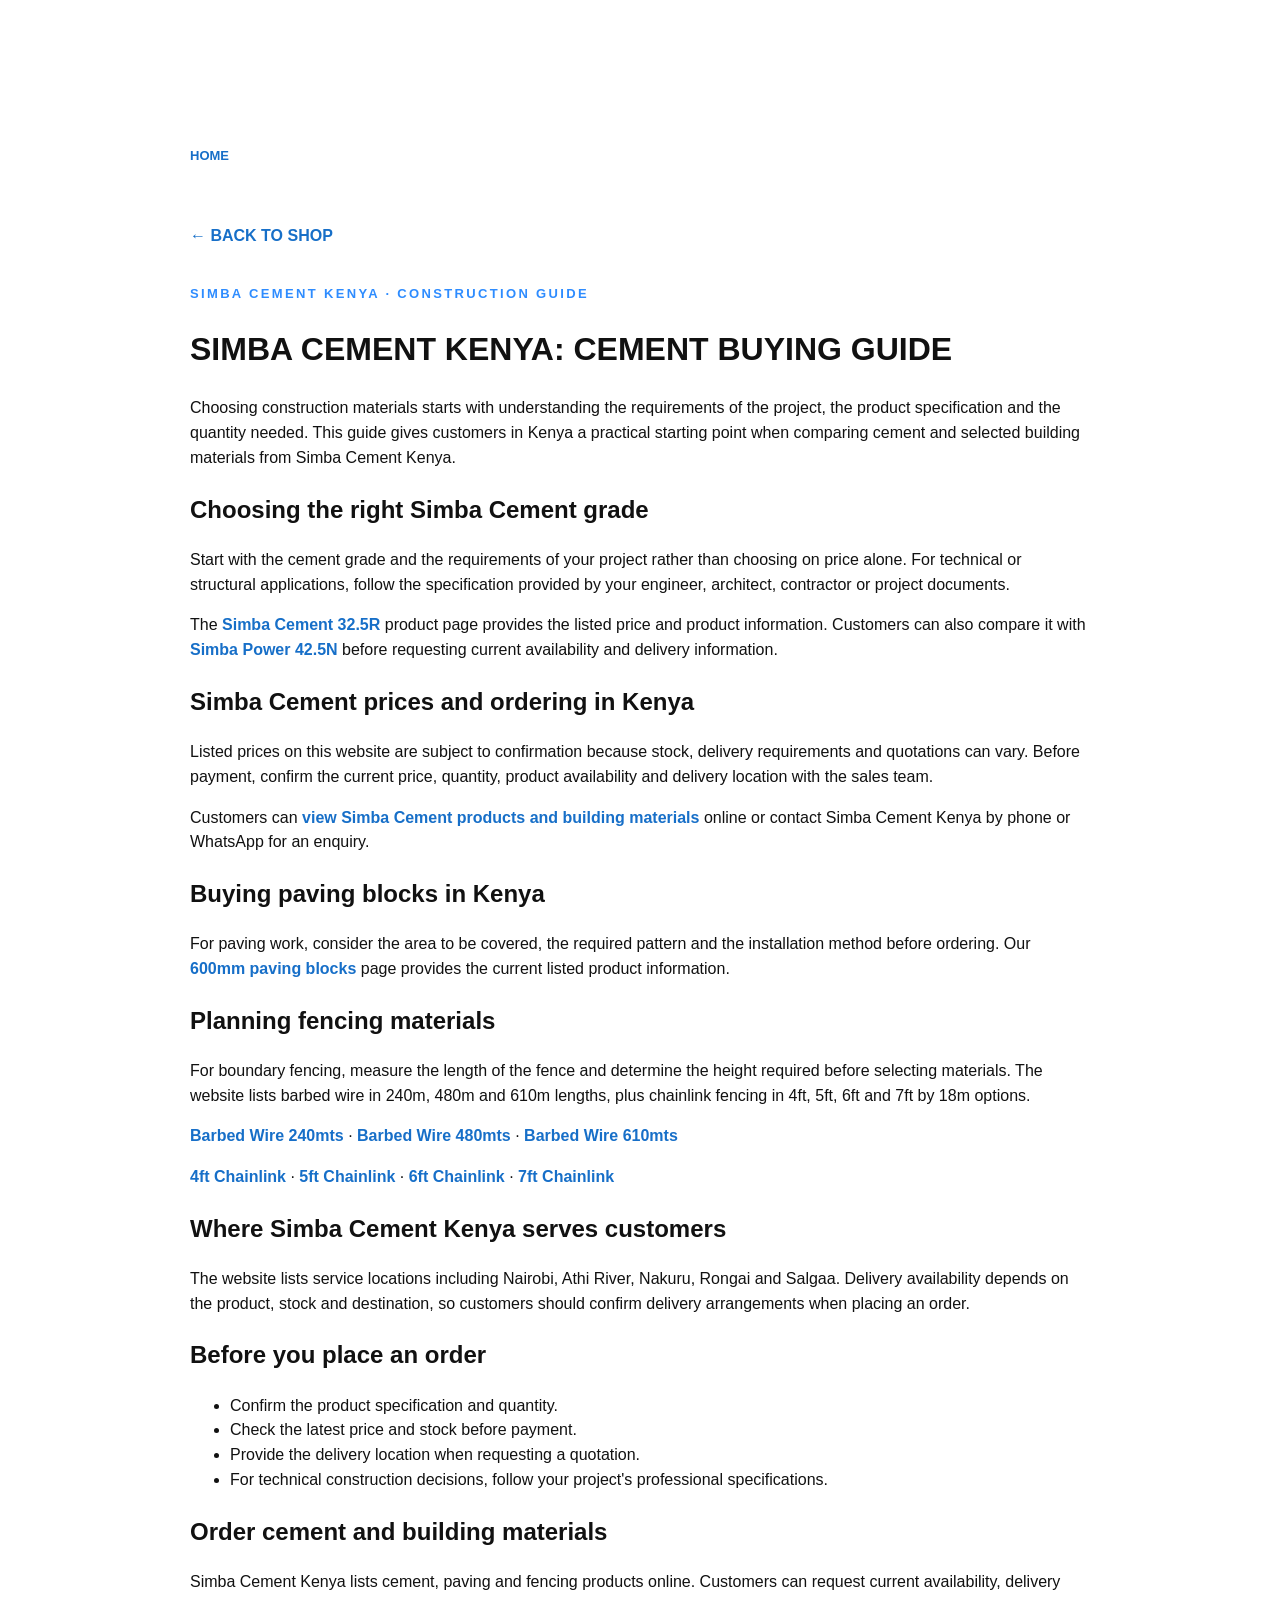
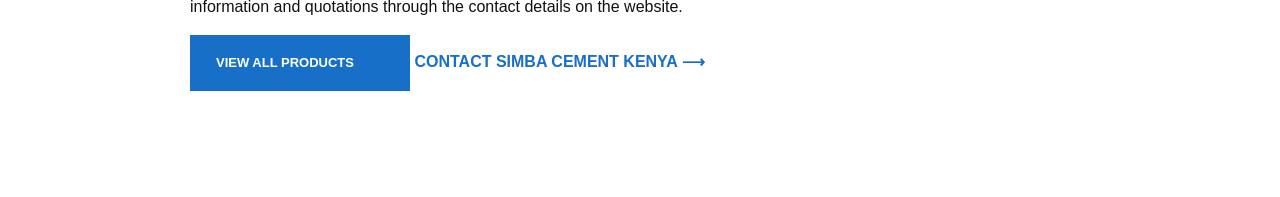
<file: guides/cement-and-building-materials-kenya/index.html>
<!doctype html>
<html lang="en">
<head>
  <script async src="https://www.googletagmanager.com/gtm.js?id=GTM-NK6LSH38"></script>
  <script>
    window.dataLayer = window.dataLayer || [];
    function gtag(){dataLayer.push(arguments);}
    gtag('js', new Date());
  </script>

<meta charset="utf-8">
<meta name="viewport" content="width=device-width,initial-scale=1">
<title>Simba Cement Kenya | Cement Buying Guide</title>
<meta name="description" content="A practical Simba Cement Kenya buying guide: compare Simba Cement grades, check prices and plan cement and building material purchases in Kenya.">
<meta name="robots" content="index, follow, max-image-preview:large, max-snippet:-1, max-video-preview:-1">
<link rel="canonical" href="https://simbakenyacement.com/guides/cement-and-building-materials-kenya/">
<meta property="og:site_name" content="Simba Cement Kenya">
<meta property="og:title" content="Simba Cement Kenya Guide | Cement & Building Materials">
<meta property="og:description" content="A practical Kenya construction guide covering cement grades, building materials, quantities, prices and ordering.">
<meta property="og:type" content="article">
<meta property="og:url" content="https://simbakenyacement.com/guides/cement-and-building-materials-kenya/">
<meta property="og:image" content="https://i.postimg.cc/286xZtNL/Screenshot-2026-09-02-151638.png">
<meta name="twitter:card" content="summary_large_image">
<meta name="twitter:title" content="Simba Cement Kenya Guide | Cement & Building Materials">
<meta name="twitter:description" content="A practical Kenya construction guide covering cement grades, building materials, quantities, prices and ordering.">
<meta name="twitter:url" content="https://simbakenyacement.com/guides/cement-and-building-materials-kenya/">
<meta name="twitter:image" content="https://i.postimg.cc/286xZtNL/Screenshot-2026-09-02-151638.png">
<link rel="stylesheet" href="../../../style.css">
<script type="application/ld+json">{"@context":"https://schema.org","@graph":[{"@type":"Article","@id":"https://simbakenyacement.com/guides/cement-and-building-materials-kenya/#article","headline":"Simba Cement Kenya Guide | Cement & Building Materials","description":"A practical guide to choosing cement and selected building materials in Kenya.","author":{"@type":"Organization","name":"Simba Cement Kenya","url":"https://simbakenyacement.com/"},"publisher":{"@type":"Organization","name":"Simba Cement Kenya","url":"https://simbakenyacement.com/","logo":{"@type":"ImageObject","url":"https://i.postimg.cc/286xZtNL/Screenshot-2026-09-02-151638.png"}},"mainEntityOfPage":{"@id":"https://simbakenyacement.com/guides/cement-and-building-materials-kenya/"},"inLanguage":"en"},{"@type":"BreadcrumbList","itemListElement":[{"@type":"ListItem","position":1,"name":"Home","item":"https://simbakenyacement.com/"},{"@type":"ListItem","position":2,"name":"Cement & Building Materials Guide","item":"https://simbakenyacement.com/guides/cement-and-building-materials-kenya/"}]}]}</script>
</head>
<body>
<main class="section"><div class="container" style="max-width:900px">
<nav aria-label="Breadcrumb" style="margin-bottom:18px"><a class="text-link" href="https://simbakenyacement.com/">HOME</a> <span aria-hidden="true">›</span> <span>CEMENT &amp; BUILDING MATERIALS GUIDE</span></nav>
<a class="text-link" href="../../shop.html">← BACK TO SHOP</a>
<p class="eyebrow red" style="margin-top:35px">SIMBA CEMENT KENYA · CONSTRUCTION GUIDE</p>
<h1>SIMBA CEMENT KENYA: CEMENT BUYING GUIDE</h1>
<p>Choosing construction materials starts with understanding the requirements of the project, the product specification and the quantity needed. This guide gives customers in Kenya a practical starting point when comparing cement and selected building materials from Simba Cement Kenya.</p>
<h2>Choosing the right Simba Cement grade</h2>
<p>Start with the cement grade and the requirements of your project rather than choosing on price alone. For technical or structural applications, follow the specification provided by your engineer, architect, contractor or project documents.</p>
<p>The <a class="text-link" href="../../product/simba-cement-32-5r/">Simba Cement 32.5R</a> product page provides the listed price and product information. Customers can also compare it with <a class="text-link" href="../../product/simba-power-42-5n/">Simba Power 42.5N</a> before requesting current availability and delivery information.</p>
<h2>Simba Cement prices and ordering in Kenya</h2>
<p>Listed prices on this website are subject to confirmation because stock, delivery requirements and quotations can vary. Before payment, confirm the current price, quantity, product availability and delivery location with the sales team.</p>
<p>Customers can <a class="text-link" href="../../shop.html">view Simba Cement products and building materials</a> online or contact Simba Cement Kenya by phone or WhatsApp for an enquiry.</p>
<h2>Buying paving blocks in Kenya</h2>
<p>For paving work, consider the area to be covered, the required pattern and the installation method before ordering. Our <a class="text-link" href="../../product/paving-blocks-600mm/">600mm paving blocks</a> page provides the current listed product information.</p>
<h2>Planning fencing materials</h2>
<p>For boundary fencing, measure the length of the fence and determine the height required before selecting materials. The website lists barbed wire in 240m, 480m and 610m lengths, plus chainlink fencing in 4ft, 5ft, 6ft and 7ft by 18m options.</p>
<p><a class="text-link" href="../../product/barbed-wire-240mts/">Barbed Wire 240mts</a> · <a class="text-link" href="../../product/barbed-wire-480mts/">Barbed Wire 480mts</a> · <a class="text-link" href="../../product/barbed-wire-610mts/">Barbed Wire 610mts</a></p>
<p><a class="text-link" href="../../product/chainlink-4ftx18mts/">4ft Chainlink</a> · <a class="text-link" href="../../product/chainlink-5ftx18mts/">5ft Chainlink</a> · <a class="text-link" href="../../product/chainlink-6ftx18mts/">6ft Chainlink</a> · <a class="text-link" href="../../product/chainlink-7ftx18mts/">7ft Chainlink</a></p>
<h2>Where Simba Cement Kenya serves customers</h2>
<p>The website lists service locations including Nairobi, Athi River, Nakuru, Rongai and Salgaa. Delivery availability depends on the product, stock and destination, so customers should confirm delivery arrangements when placing an order.</p>
<h2>Before you place an order</h2>
<ul><li>Confirm the product specification and quantity.</li><li>Check the latest price and stock before payment.</li><li>Provide the delivery location when requesting a quotation.</li><li>For technical construction decisions, follow your project's professional specifications.</li></ul>
<h2>Order cement and building materials</h2>
<p>Simba Cement Kenya lists cement, paving and fencing products online. Customers can request current availability, delivery information and quotations through the contact details on the website.</p>
<p><a class="btn primary" href="../../shop.html">VIEW ALL PRODUCTS</a> <a class="text-link" href="../../index.html#contact">CONTACT SIMBA CEMENT KENYA ⟶</a></p>
</div></main>
</body></html>
</file>
<file: style.css>
*{box-sizing:border-box}html{scroll-behavior:smooth}body{margin:0;font-family:Arial,Helvetica,sans-serif;color:#111;background:#fff;line-height:1.55}a{text-decoration:none;color:inherit}.container{width:min(1320px,94%);margin:auto}.topbar{background:#071b31;color:#fff;font-size:13px;font-weight:700}.topbar-inner{min-height:48px;display:flex;align-items:center;justify-content:space-between;gap:20px}.top-left,.socials{display:flex;align-items:center;gap:18px}.topbar a:hover{opacity:.8}.socials{font-size:17px}.nav-wrap{background:#080d12;border-bottom:1px solid #28313a;position:relative;z-index:20}.nav{height:100px;display:flex;align-items:center;justify-content:space-between}.brand{display:flex;align-items:center;min-width:205px}.brand-logo{width:145px;height:78px;object-fit:contain;display:block}nav{display:flex;align-items:center;gap:34px;font-size:13px;font-weight:900;white-space:nowrap;color:#fff}nav a{height:100px;display:flex;align-items:center;position:relative}nav a:hover,nav a.active{color:#2e8cff}nav a.active:after{content:"";position:absolute;height:3px;background:#2e8cff;left:0;right:0;bottom:0}.cart-btn{border:0;background:#111820;color:#fff;border-radius:50%;width:52px;height:52px;font-size:17px;cursor:pointer;position:relative;box-shadow:0 0 0 1px #3c4854}.cart-btn span{position:absolute;right:-2px;top:-2px;background:#2e8cff;border-radius:50%;width:21px;height:21px;display:grid;place-items:center;font-size:11px}.mobile-menu{display:none;border:0;background:#111820;color:#fff;border-radius:4px;padding:10px 13px;font-size:20px}.hero{height:590px;position:relative;overflow:hidden;display:flex;align-items:center;background:#080d12}.hero-carousel{position:absolute;inset:0;overflow:hidden;background:#111820}.hero-slide{position:absolute;inset:0;background-size:cover;background-position:center;opacity:0;transform:scale(1.03);transition:opacity 1s ease,transform 6s ease}.hero-slide.active{opacity:1;transform:scale(1)}.hero-overlay{position:absolute;inset:0;background:linear-gradient(90deg,rgba(4,10,16,.96) 0%,rgba(4,10,16,.86) 28%,rgba(4,10,16,.45) 53%,rgba(4,10,16,.10) 82%,rgba(4,10,16,.18) 100%);z-index:1}.hero-content{position:relative;z-index:3;color:#fff}.hero .eyebrow{color:#aeb9c5}.eyebrow{font-size:13px;letter-spacing:.18em;font-weight:900;margin:0 0 18px}.hero h1{font-size:clamp(54px,6.3vw,94px);line-height:.94;letter-spacing:-.045em;margin:0;max-width:950px;font-weight:950}.hero h1 span{color:#2e8cff}.hero-lead{font-size:19px;max-width:700px;margin:26px 0 27px;color:#e4e9ee}.actions,.contact-actions{display:flex;gap:18px}.btn{display:inline-flex;align-items:center;justify-content:space-between;gap:34px;min-width:220px;padding:17px 25px;border:1px solid #2e8cff;font-size:13px;font-weight:900;cursor:pointer}.btn b{font-size:22px}.btn.primary{background:#176fc8;color:#fff;border-color:#176fc8}.btn.white{background:rgba(10,18,27,.68);color:#fff;border-color:#71808e}.hero-dots{position:absolute;z-index:4;right:34px;bottom:28px;display:flex;gap:9px}.hero-dot{width:9px;height:9px;padding:0;border:1px solid #fff;background:transparent;border-radius:50%;cursor:pointer}.hero-dot.active{width:28px;border-radius:8px;background:#2e8cff;border-color:#2e8cff}.section{padding:90px 0}.products-section{background:#0e151c;color:#fff}.section-title{text-align:center;margin-bottom:48px}.section-title .red,.red{color:#2e8cff}.section-title h2{font-size:clamp(35px,4vw,54px);line-height:1.05;margin:0;font-weight:950}.section-title i{display:block;width:58px;height:3px;background:#2e8cff;margin:17px auto}.section-title>p:last-child{color:#aeb8c1;margin:0;font-size:16px}.products{display:grid;grid-template-columns:repeat(5,minmax(0,1fr));gap:10px}.product{background:#18222c;border:1px solid #354452;box-shadow:0 8px 25px rgba(0,0,0,.18);padding:14px;display:flex;flex-direction:column;min-height:360px;border-radius:5px}.product-image{height:200px;background:#eef1f3;display:grid;place-items:center;margin-bottom:12px;position:relative;overflow:hidden;padding:8px;border-radius:4px}.product-image img{width:100%;height:100%;max-width:100%;max-height:100%;object-fit:contain;display:block;position:relative;z-index:2}.product-image-wire{height:235px!important;display:flex!important;align-items:center!important;justify-content:center!important;overflow:hidden!important;padding:8px!important}.product-image-wire img{width:100%!important;height:100%!important;max-width:100%!important;max-height:100%!important;object-fit:contain!important;object-position:center!important}.bag{font-size:24px;font-weight:950;border:4px solid #222;padding:22px 14px;background:#fff;transform:rotate(-3deg);position:relative;z-index:1}.product h3{font-size:16px;line-height:1.3;margin:0}.product p{color:#b8c0c8;font-size:12px;line-height:1.4;margin:5px 0 10px}.price{font-weight:950;font-size:15px;color:#2e8cff;margin-top:auto}.add{margin-top:10px;width:100%;background:#176fc8;color:#fff;border:0;padding:11px 8px;font-weight:900;cursor:pointer;border-radius:2px}.price-note{text-align:center;color:#aeb8c1;font-size:12px;margin-top:28px}.split-section{display:grid;grid-template-columns:1fr 1fr;min-height:510px}.split-photo{background:#dfe5e9;position:relative;overflow:hidden;display:flex;align-items:center;justify-content:center}.split-photo:before,.split-photo:after{display:none}.about-photo{width:100%;height:100%;min-height:510px;display:block;object-fit:contain;object-position:center;background:#dfe5e9}.photo-badge{position:absolute;z-index:2;left:12%;bottom:12%;background:#176fc8;color:#fff;padding:22px 28px;font-size:28px;font-weight:950;line-height:.85}.photo-badge small{font-size:8px;letter-spacing:.15em}.split-copy{padding:90px 9%;display:flex;flex-direction:column;justify-content:center;background:#f2f4f6}.split-copy h2,.quality h2,.contact h2,.simple-section h2,.reviews h2{font-size:clamp(38px,4.6vw,62px);line-height:.98;margin:0 0 22px;font-weight:950}.split-copy>p:not(.eyebrow){max-width:570px;color:#5e6974;font-size:17px}.text-link{color:#176fc8;font-weight:900;margin-top:16px}.solutions{padding:90px 0;background:#dfe4e8}.solution-grid{display:grid;grid-template-columns:repeat(3,1fr);gap:1px;background:#8b98a4}.solution-grid article{background:#f7f8f9;padding:35px}.solution-grid span{color:#176fc8;font-size:14px;font-weight:900}.solution-grid h3{font-size:21px;margin:16px 0 8px}.solution-grid p{color:#68737d;font-size:14px}.simple-section{background:#f5f6f7}.simple-section>div>p:last-child{color:#66727d;font-size:18px}.reviews{padding:90px 0;background:#e5e9ec}.reviews-layout{display:grid;grid-template-columns:1.5fr .9fr;gap:55px;align-items:start}.review-list{display:grid;grid-template-columns:repeat(3,1fr);gap:16px}.review-card{background:#fff;border:1px solid #d2d8dd;padding:26px;min-height:220px;box-shadow:0 8px 24px rgba(0,0,0,.07)}.review-stars{color:#176fc8;font-size:21px;letter-spacing:2px;margin-bottom:14px}.review-card p{color:#56616b;font-size:15px;line-height:1.65;margin:0 0 22px}.review-card strong{font-size:13px;color:#111820}.review-form-box{background:#0d1721;color:#fff;padding:34px;border-top:4px solid #176fc8;box-shadow:0 12px 30px rgba(0,0,0,.14)}.review-form-box h3{font-size:30px;line-height:1;margin:0 0 10px;font-weight:950}.review-note{color:#aeb8c1;font-size:14px;margin:0 0 22px}.review-form-box form{display:grid;gap:10px}.review-form-box input,.review-form-box select,.review-form-box textarea{width:100%;border:1px solid #45515c;background:#18222c;color:#fff;padding:13px;font:inherit;border-radius:2px}.review-form-box input::placeholder,.review-form-box textarea::placeholder{color:#9ca8b2}.review-form-box textarea{min-height:120px;resize:vertical}.review-thankyou{display:none;margin-top:16px;background:#eaf5ff;color:#0d4c7d;padding:15px;border-left:4px solid #176fc8;font-size:14px;line-height:1.5}.review-thankyou.show{display:block}.review-form-box .btn{border:0}.contact{background:#176fc8;color:#fff;padding:90px 0}.contact .eyebrow{color:#d8ebff}.contact-grid{display:grid;grid-template-columns:1fr 1fr;gap:90px;align-items:center}.contact h2{margin-bottom:18px}.contact-grid>div>p:not(.eyebrow){color:#dcecff;font-size:18px;max-width:530px}.contact .primary{background:#fff;color:#176fc8;border-color:#fff}.dark-btn{background:#0d1721;color:#fff;border-color:#0d1721}.contact-box{border-top:1px solid rgba(255,255,255,.45)}.contact-box>div{display:flex;justify-content:space-between;gap:20px;padding:21px 0;border-bottom:1px solid rgba(255,255,255,.35)}.contact-box span{color:#d8ebff;font-size:12px;font-weight:900}.contact-box strong{font-size:16px;text-align:right}footer{background:#080d12;color:#9aa6b0;padding:55px 0 0}.footer-grid{display:grid;grid-template-columns:1.3fr 1fr 1.3fr;gap:60px;padding-bottom:45px}.footer-grid>div{display:flex;flex-direction:column;gap:9px}.footer-grid strong{color:#fff;font-size:13px}.footer-logo{width:150px;height:auto;object-fit:contain;display:block}.footer-grid p{margin:0}.footer-grid a:hover{color:#fff}.footer-bottom{border-top:1px solid #2c3741;padding:20px 3%;text-align:center;font-size:12px}.cart-panel{position:fixed;inset:0;z-index:50;pointer-events:none}.cart-panel.open{pointer-events:auto}.cart-overlay{position:absolute;inset:0;background:rgba(0,0,0,.65);opacity:0;transition:.25s}.cart-panel.open .cart-overlay{opacity:1}.cart-panel aside{position:absolute;right:0;top:0;height:100%;width:min(470px,100%);background:#fff;padding:28px;transform:translateX(100%);transition:.3s;overflow:auto}.cart-panel.open aside{transform:translateX(0)}.cart-head{display:flex;justify-content:space-between;align-items:center;border-bottom:1px solid #ddd}.cart-head button{font-size:30px;border:0;background:none;cursor:pointer}.cart-item{display:grid;grid-template-columns:1fr auto;gap:12px;padding:18px 0;border-bottom:1px solid #ddd}.cart-item h4{margin:0}.qty{display:flex;align-items:center;gap:10px;margin-top:7px}.qty button{width:28px;height:28px;border:1px solid #ccc;background:#fff;cursor:pointer}.remove{border:0;background:none;color:#888;cursor:pointer}.cart-total{display:flex;justify-content:space-between;font-size:20px;padding:22px 0}.cart-panel form{display:grid;gap:10px}.cart-panel input,.cart-panel textarea{width:100%;border:1px solid #ccc;padding:13px;font:inherit}.cart-panel textarea{min-height:85px}.cart-panel h3{margin:4px 0}.full{width:100%;justify-content:center}@media(max-width:1050px){nav{gap:18px;font-size:11px}.brand{min-width:170px}.top-left span:nth-child(2),.top-left span:nth-child(3){display:none}.products{grid-template-columns:repeat(3,minmax(0,1fr))}.product-image{height:190px}.reviews-layout{grid-template-columns:1fr}.review-list{grid-template-columns:repeat(3,1fr)}}@media(max-width:800px){.topbar{display:none}.nav{height:75px}.mobile-menu{display:block}nav{display:none}.menu-open nav{display:flex;position:absolute;top:75px;left:0;right:0;background:#080d12;flex-direction:column;align-items:flex-start;padding:18px 5%;gap:0;border-bottom:1px solid #28313a;box-shadow:0 10px 20px rgba(0,0,0,.35)}.menu-open nav a{height:auto;padding:13px 0;width:100%}.menu-open nav a.active:after{display:none}.menu-open .cart-btn{margin:10px 0}.hero{height:600px}.hero-overlay{background:linear-gradient(90deg,rgba(4,10,16,.96),rgba(4,10,16,.68))}.hero h1{font-size:54px}.hero-lead{font-size:16px;max-width:500px}.hero-dots{right:50%;transform:translateX(50%);bottom:18px}.products{grid-template-columns:1fr 1fr}.split-section,.quality-grid,.contact-grid{grid-template-columns:1fr}.split-photo{min-height:360px}.about-photo{min-height:360px;height:auto;max-height:none;object-fit:contain}.split-copy{padding:70px 6%}.solution-grid{grid-template-columns:1fr}.quality-grid{gap:30px}.review-list{grid-template-columns:1fr}.footer-grid{grid-template-columns:1fr 1fr}}@media(max-width:520px){.container{width:90%}.brand-logo{width:125px;height:68px}.hero{height:620px}.hero h1{font-size:45px}.actions,.contact-actions{flex-direction:column;gap:10px}.btn{width:100%;min-width:0}.products,.footer-grid{grid-template-columns:1fr}.section{padding:65px 0}.split-copy{padding:60px 5%}.contact-box>div{flex-direction:column;gap:5px}.contact-box strong{text-align:left}.product-image{height:200px!important;min-height:0!important;padding:8px;display:flex;align-items:center;justify-content:center;overflow:hidden}.product-image img{width:100%;height:100%!important;max-width:100%;max-height:100%!important;object-fit:contain!important}.product-image-wire{height:360px!important;min-height:360px!important;padding:8px!important;display:flex!important;align-items:center!important;justify-content:center!important;overflow:hidden!important}.product-image-wire img{width:100%!important;height:100%!important;max-width:100%!important;max-height:100%!important;object-fit:contain!important;object-position:center!important}.about-photo{width:100%!important;height:auto!important;min-height:0!important;max-width:100%!important;max-height:none!important;object-fit:contain!important;object-position:center!important;display:block!important}.split-photo{width:100%!important;height:auto!important;min-height:0!important;overflow:hidden!important;display:block!important;line-height:0}.photo-badge{left:7%;bottom:7%;font-size:22px;padding:16px 20px}.review-form-box{padding:25px}}
</file>
